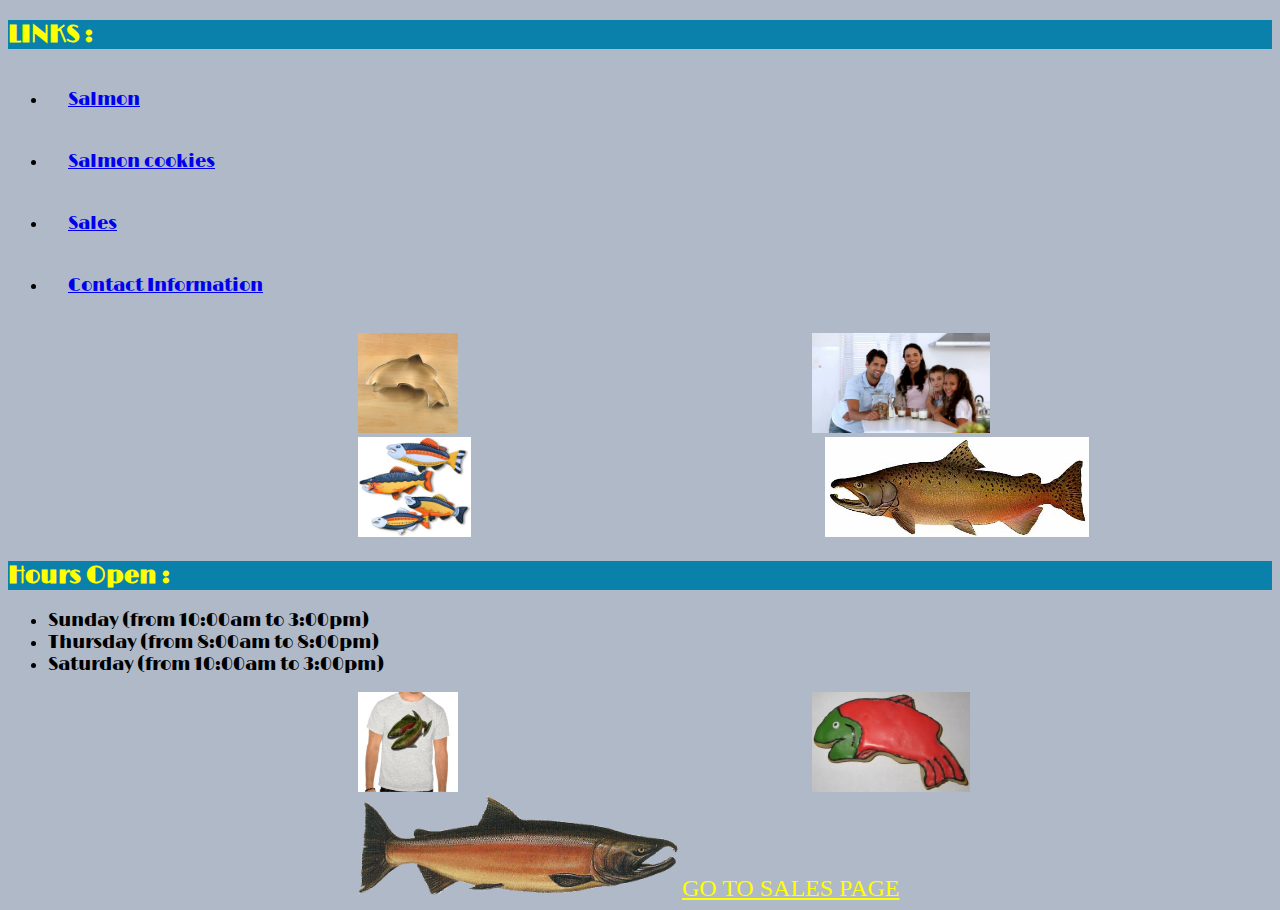
<file: index.html>
<!DOCTYPE html>
<html lang="en">
<head>
    <meta charset="UTF-8">
    <meta http-equiv="X-UA-Compatible" content="IE=edge">
    <meta name="viewport" content="width=device-width, initial-scale=1.0">
<link rel="stylesheet" href="/style.css">
    <link rel="preconnect" href="https://fonts.gstatic.com">
 <link href="https://fonts.googleapis.com/css2?family=Limelight&display=swap" rel="stylesheet">
    <title>Salmon</title>
    <link rel="stylesheet" href="style.css">

</head>

<body>

<section>
   
   
<div>
<h2 style="font-size: x-large; color: yellow;">LINKS :</h2> 

<ul>

    <li><a href="https://en.wikipedia.org/wiki/Salmon_as_food" target="">Salmon</a></li>
    <li><a href="https://www.youtube.com/watch?v=qcakuTbDTpc" target="">Salmon cookies</a></li>
    <li><a href="http://127.0.0.1:5500/pages/sales.html" target="">Sales</a></li>
    <li><a href="http://127.0.0.1:5500/pages/contact.html" target="">Contact Information</a></li>
</ul>
<img src="../imgs/cutter.jpeg" alt="cutter">
<img src="../imgs/family.jpg" alt="family">
<img src="../imgs/fish.jpg" alt="fish">
<img src="../imgs/chinook.jpg" alt="chinook">

</div>


<div>
    <h2 style="font-size: x-large; color: yellow;">Hours Open : </h2> 
    <p>
<ul>
    <li>Sunday (from 10:00am to 3:00pm)</li>
    <li>Thursday (from 8:00am to 8:00pm)</li>
    <li>Saturday (from 10:00am to 3:00pm)</li>
</ul>
</p>
<img src="../imgs/shirt.jpg" alt="shirt">
<img src="../imgs/frosted-cookie.jpg" alt="frosted">
<img src="../imgs/salmon.png" alt="salmon">




<a href="./pages/sales.html"  style="font-size: x-large; color: yellow;">GO TO SALES PAGE</a>
</div>

<!-- comment -->
</section>




</body>
</html>
</file>
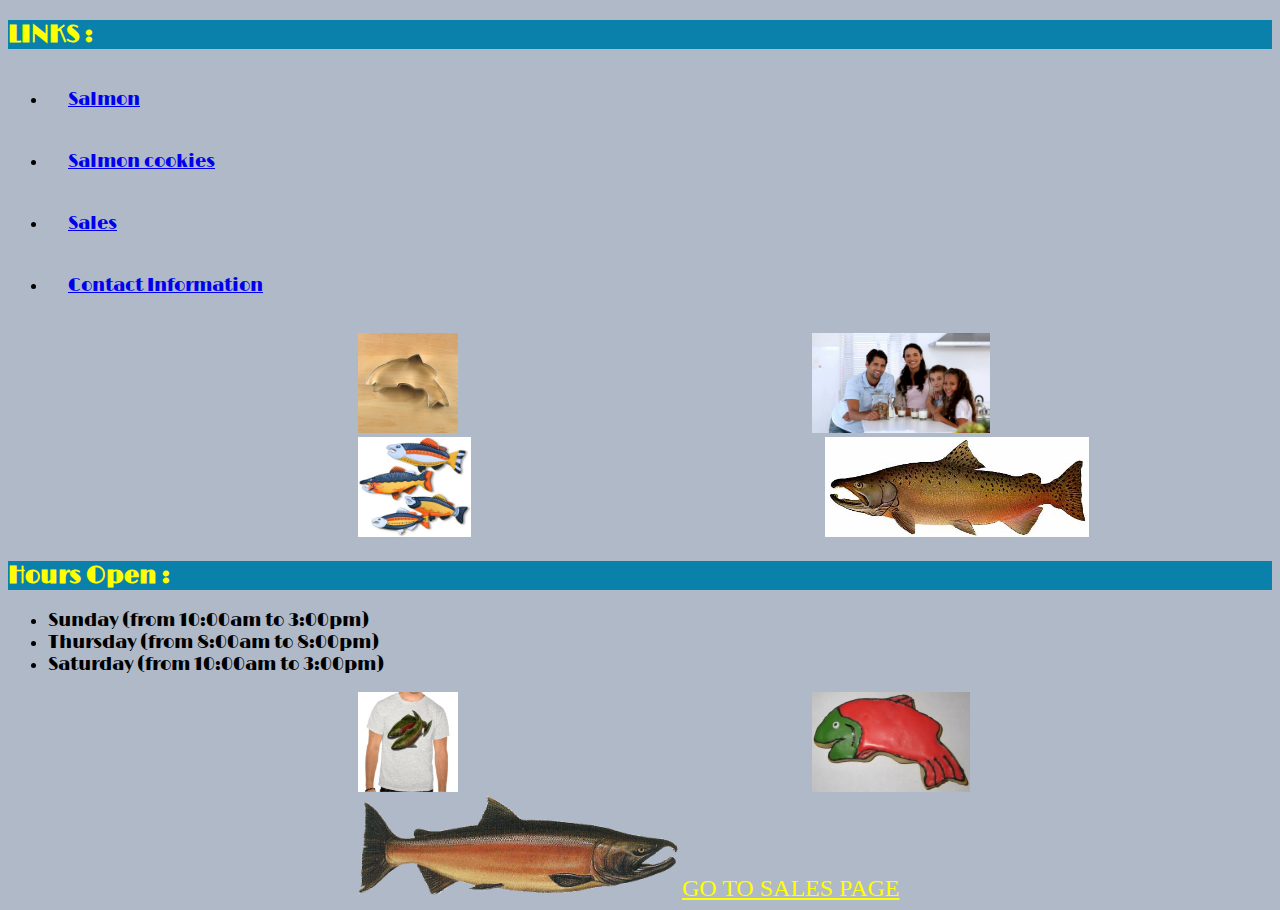
<file: pages/index.html>
<!DOCTYPE html>
<html lang="en">
<head>
    <meta charset="UTF-8">
    <meta http-equiv="X-UA-Compatible" content="IE=edge">
    <meta name="viewport" content="width=device-width, initial-scale=1.0">
<link rel="stylesheet" href="/style.css">
    <link rel="preconnect" href="https://fonts.gstatic.com">
 <link href="https://fonts.googleapis.com/css2?family=Limelight&display=swap" rel="stylesheet">
    <title>Salmon</title>
    <link rel="stylesheet" href="../style.css">

</head>

<body>

<section>
   
   
<div>
<h2 style="font-size: x-large; color: yellow;">LINKS :</h2> 

<ul>

    <li><a href="https://en.wikipedia.org/wiki/Salmon_as_food" target="_blank">Salmon</a></li>
    <li><a href="https://www.youtube.com/watch?v=qcakuTbDTpc" target="_blank">Salmon cookies</a></li>
    <li><a href="http://127.0.0.1:5500/pages/sales.html" target="_blank">Sales</a></li>
    <li><a href="http://127.0.0.1:5500/pages/contact.html" target="_blank">Contact Information</a></li>
</ul>
<img src="../imgs/cutter.jpeg" alt="cutter">
<img src="../imgs/family.jpg" alt="family">
<img src="../imgs/fish.jpg" alt="fish">
<img src="../imgs/chinook.jpg" alt="chinook">

</div>


<div>
    <h2 style="font-size: x-large; color: yellow;">Hours Open : </h2> 
    <p>
<ul>
    <li>Sunday (from 10:00am to 3:00pm)</li>
    <li>Thursday (from 8:00am to 8:00pm)</li>
    <li>Saturday (from 10:00am to 3:00pm)</li>
</ul>
</p>
<img src="../imgs/shirt.jpg" alt="shirt">
<img src="../imgs/frosted-cookie.jpg" alt="frosted">
<img src="../imgs/salmon.png" alt="salmon">




<a href="http://127.0.0.1:5500/pages/sales.html" target="_blank" style="font-size: x-large; color: yellow;">GO TO SALES PAGE</a>
</div>

<!-- comment -->
</section>




</body>
</html>
</file>
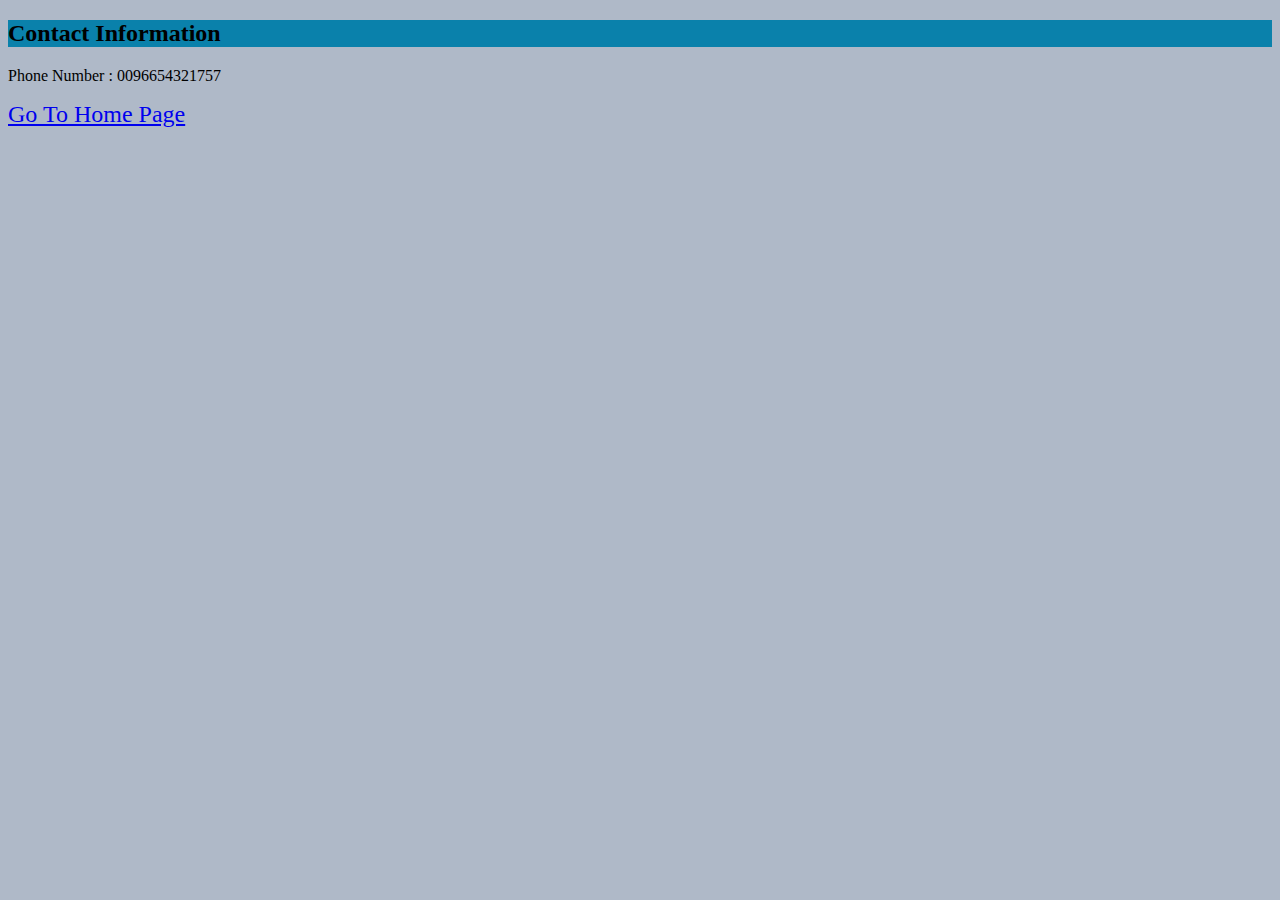
<file: contact.html>
<!DOCTYPE html>
<html lang="en">
<head>
    <meta charset="UTF-8">
    <meta http-equiv="X-UA-Compatible" content="IE=edge">
    <meta name="viewport" content="width=device-width, initial-scale=1.0">
    <title>Document</title>
    <link rel="stylesheet" href="./style.css">
</head>
<body>
    
<div>
<h2>Contact Information</h2>
<p>
Phone Number : 0096654321757
</p>

<a href="http://127.0.0.1:5500/index.html" style="font-size: x-large;">Go To Home Page</a>
</div>



</body>
</html>
</file>
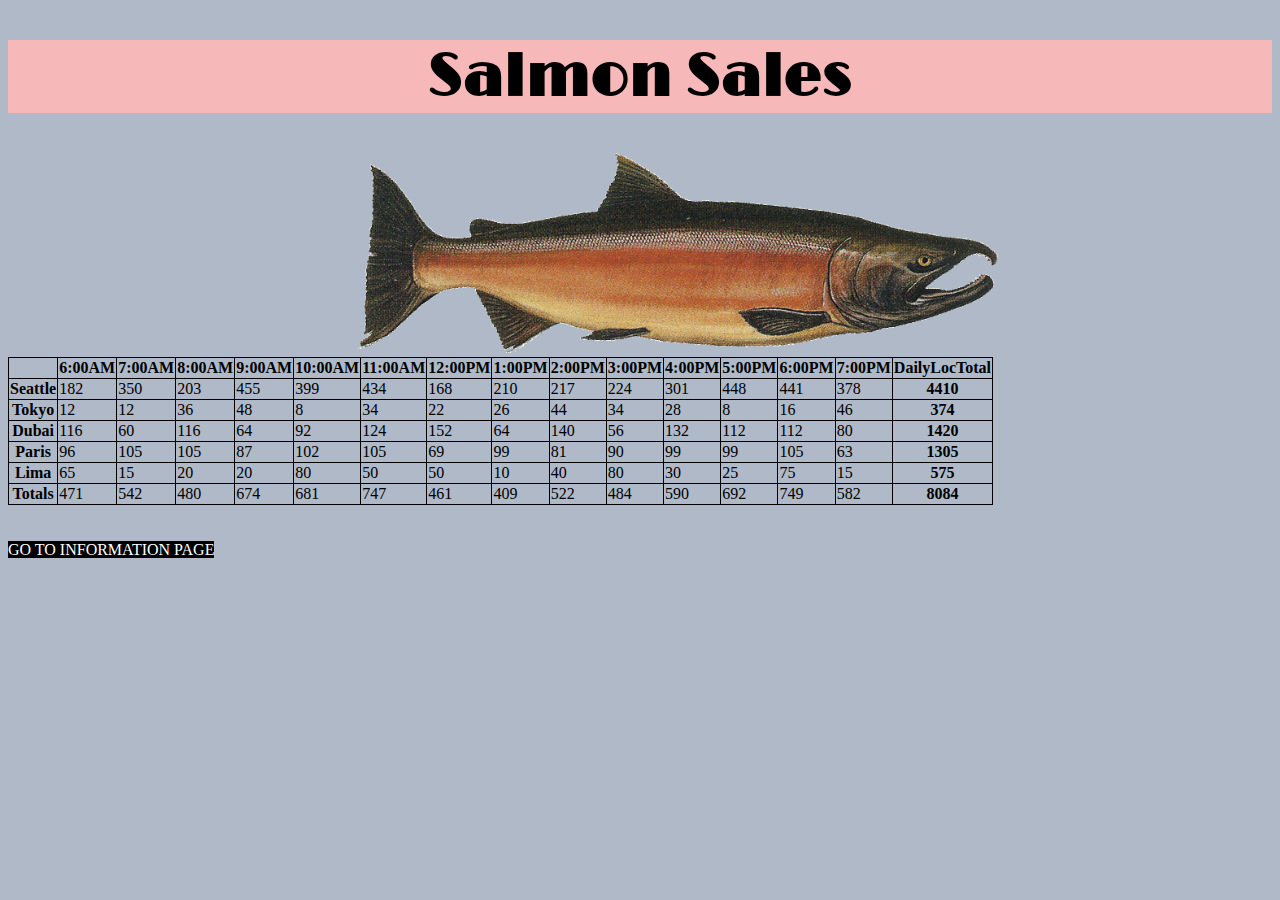
<file: sales.html>
<!DOCTYPE html>
<html lang="en">
<head>
    <meta charset="UTF-8">
    <link rel="stylesheet" href="style.css">
    <link rel="preconnect" href="https://fonts.gstatic.com">
 <link href="https://fonts.googleapis.com/css2?family=Limelight&display=swap" rel="stylesheet"><meta name="viewport" content="width=device-width, initial-scale=1.0">


    <title>sales</title>
</head>


<body>

    <div>

        <h1 style="text-align: center;">Salmon Sales</h1>
        <img src="./imgs/salmon.png" alt="salmon">

        
    </div>

    <div id="container">


    </div>
<br><br>

<footer>
    <a href="http://127.0.0.1:5500/index.html" style="color: white; text-decoration: none; background-color: black;">GO TO INFORMATION PAGE</a>

</footer>

<script src="./js/app.js"></script>
</body>
</html>
</file>
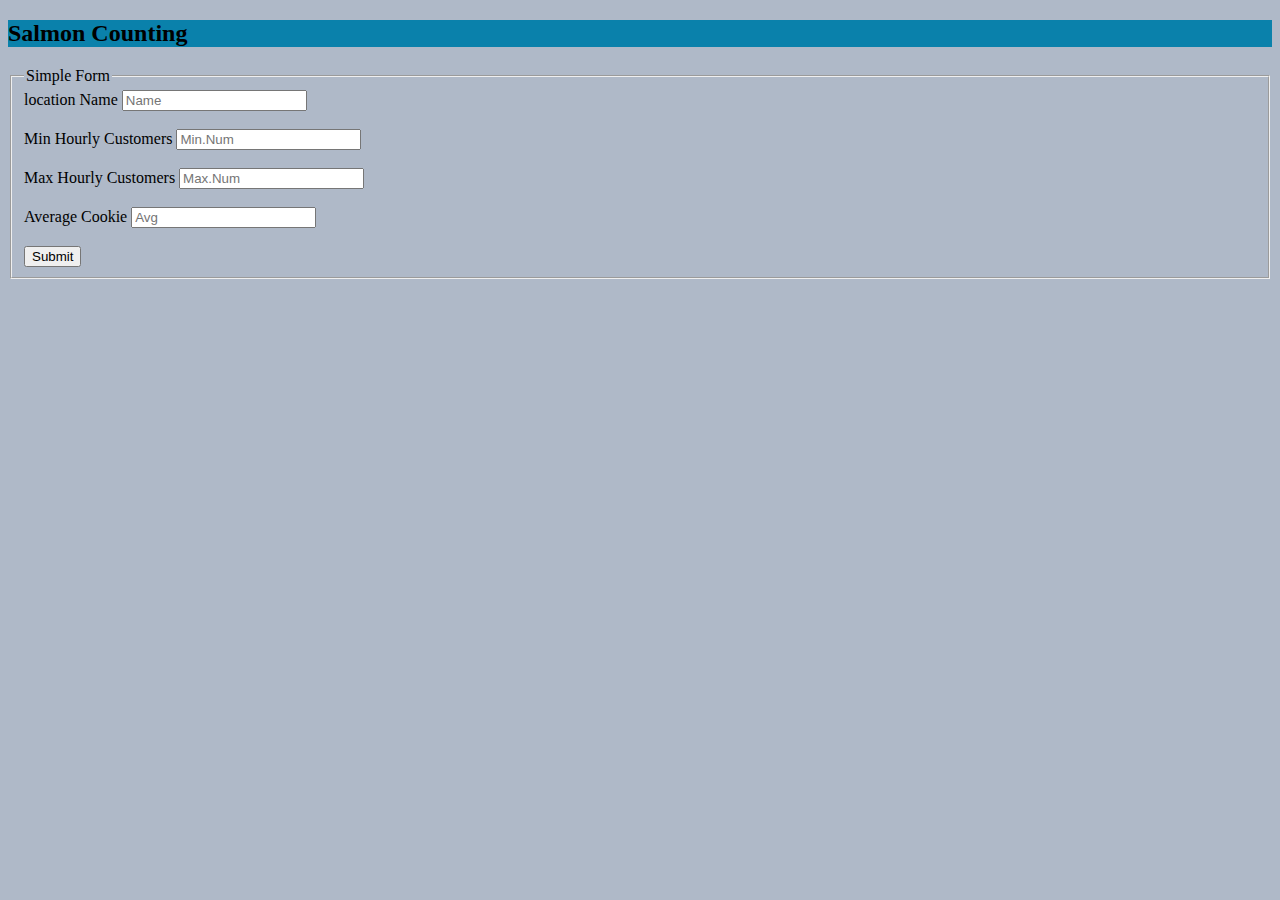
<file: salmon.html>
<!DOCTYPE html>
<html lang="en">

<head>
    <meta charset="UTF-8">
    <meta http-equiv="X-UA-Compatible" content="IE=edge">
    <meta name="viewport" content="width=device-width, initial-scale=1.0">
    <title>salmon</title>
    <link rel="stylesheet" href="style.css">
</head>

<body>
    <main>
        <div>
<h2>Salmon Counting</h2>
<form id="SalmonForm">
    <fieldset>

        <legend>Simple Form</legend>
    <label for="LN">location Name</label>
    <input type="text" id="LN" placeholder="Name"><br><br>

    <label for="MHC">Min Hourly Customers</label>
    <input type="number" id="MHC" placeholder="Min.Num"><br><br>


    <label for="MHC2">Max Hourly Customers</label>
    <input type="number" id="MHC2" placeholder="Max.Num"><br><br>

    <label for="AC">Average Cookie</label>
    <input type="number" id="AC" placeholder="Avg"><br><br>
    <input type="submit" value="Submit">

</fieldset>
</form>
        </div>

    </main>

    <script src="./js/app.js"></script>
</body>

</html>
</file>
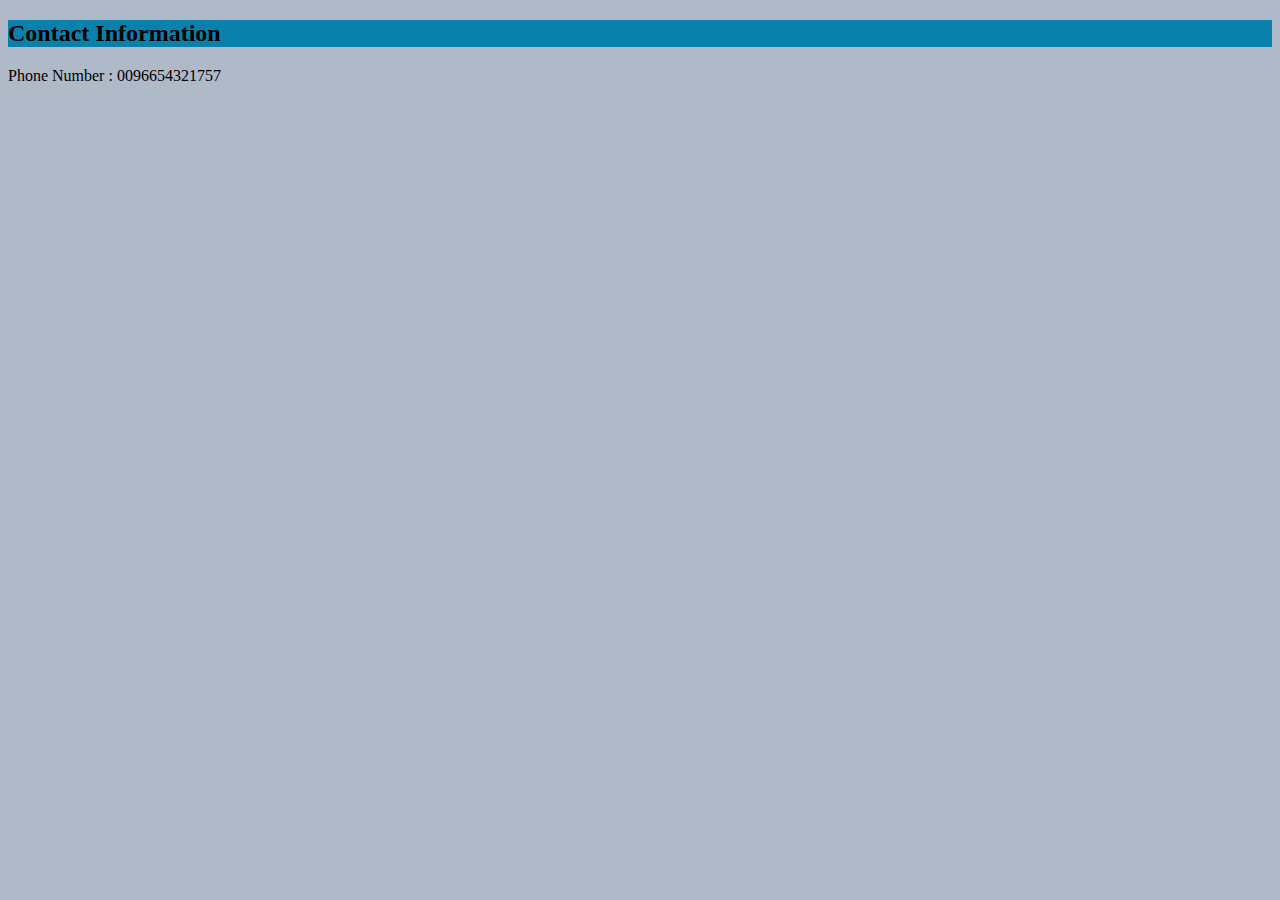
<file: pages/contact.html>
<!DOCTYPE html>
<html lang="en">
<head>
    <meta charset="UTF-8">
    <meta http-equiv="X-UA-Compatible" content="IE=edge">
    <meta name="viewport" content="width=device-width, initial-scale=1.0">
    <title>Document</title>
    <link rel="stylesheet" href="/style.css">
</head>
<body>
    
<div>
<h2>Contact Information</h2>
<p>
Phone Number : 0096654321757
</p>

</div>



</body>
</html>
</file>
<file: style.css>
body{

    background-color: #afb9c8;
}


img{
height: 200px;
margin-left: 350px ;
}

ul li {
    
    font-family: 'Limelight', cursive;
    font-size: large; 
/* background-color: #b6c9f0; */
}
    


    h1 {
        font-family: 'Limelight', cursive;
        font-size: 60px;
        background-color: #f6b8b8;
    }

    h2 {
        font-family: 'Limelight', cursive;
        background-color: #0a81ab;

    }


    table{
        border-collapse: collapse;
    }

    td ,th {
        border:solid black 1px;
    }


   div ul li a {
        display: inline-block;
        padding: 20px;
    }

    section div img {
        height: 100px;
        margin-left: 350px ;

    }
</file>
